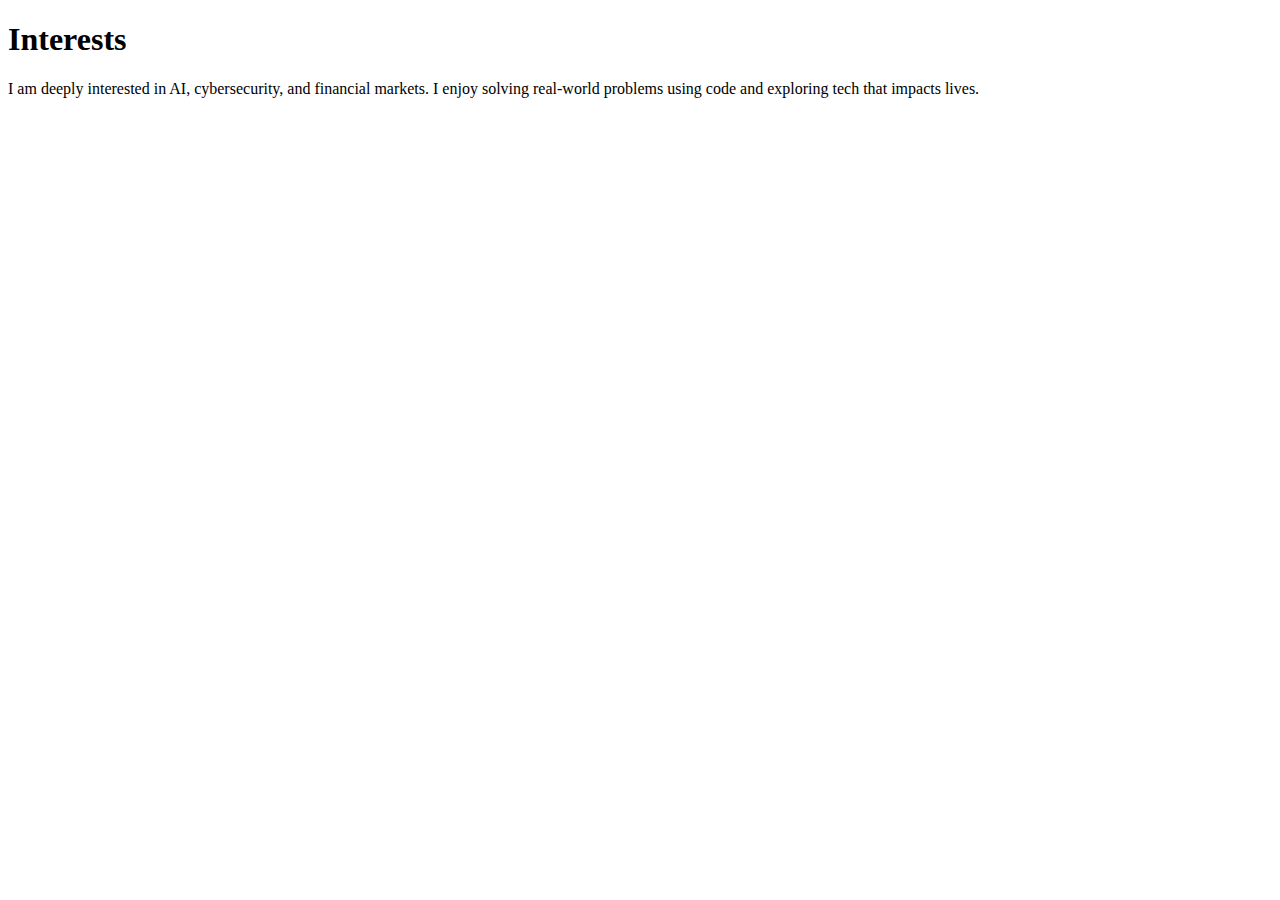
<file: My-Portfolio/client/public/pages/intrests.html>
<!DOCTYPE html>
<html lang="en">
<head>
    <meta charset="UTF-8">
    <meta name="viewport" content="width=device-width, initial-scale=1.0">
    <title>Document</title>
</head>
<body>
     <section id="interests">
    <h1>Interests</h1>
    <p>I am deeply interested in AI, cybersecurity, and financial markets. I enjoy solving real-world problems using code and exploring tech that impacts lives.</p>
  </section>
</body>
</html>
</file>
